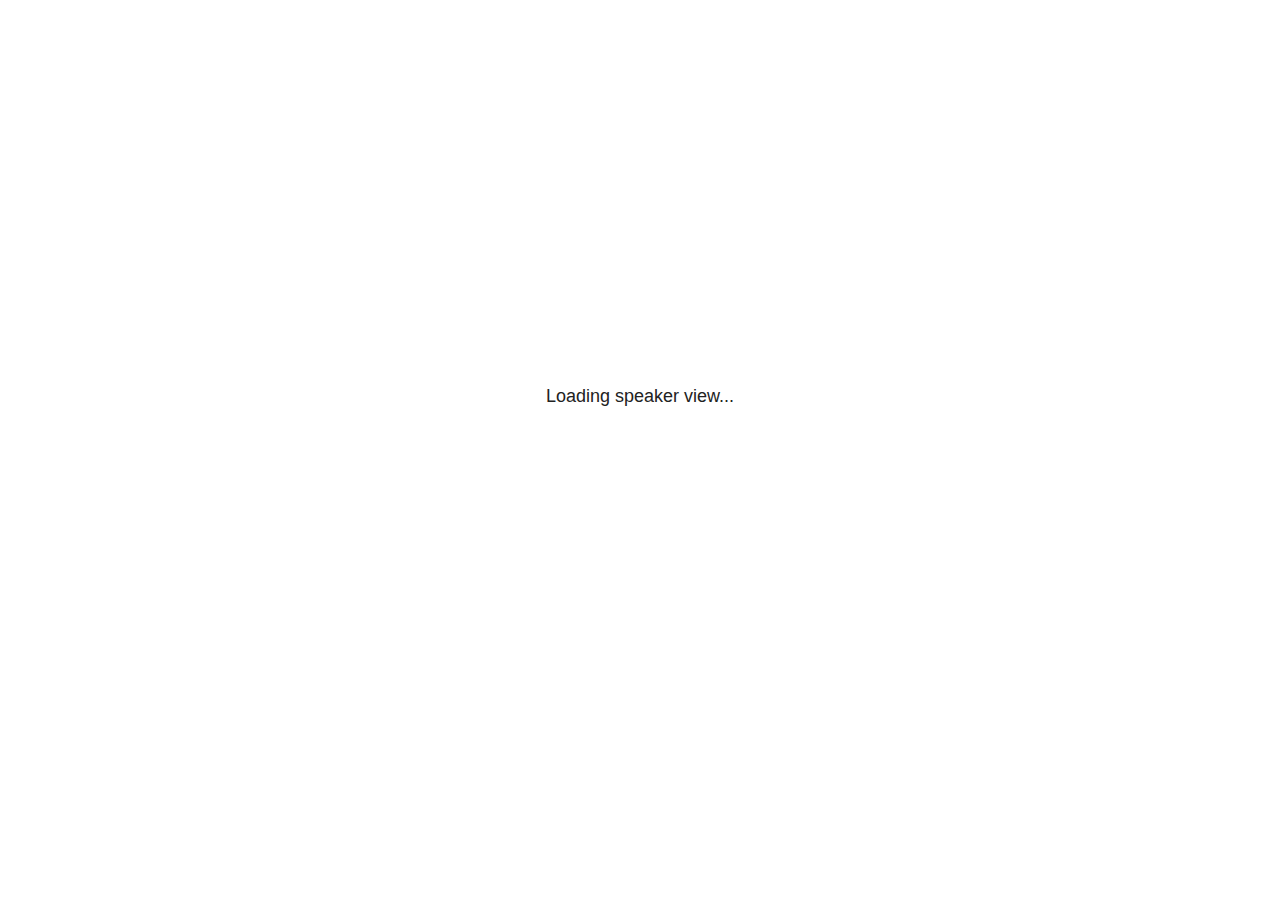
<file: canalStatPythonR_files/libs/revealjs/plugin/notes/speaker-view.html>
<html lang="en">
	<head>
		<meta charset="utf-8">

		<title>reveal.js - Speaker View</title>

		<style>
			body {
				font-family: Helvetica;
				font-size: 18px;
			}

			#current-slide,
			#upcoming-slide,
			#speaker-controls {
				padding: 6px;
				box-sizing: border-box;
				-moz-box-sizing: border-box;
			}

			#current-slide iframe,
			#upcoming-slide iframe {
				width: 100%;
				height: 100%;
				border: 1px solid #ddd;
			}

			#current-slide .label,
			#upcoming-slide .label {
				position: absolute;
				top: 10px;
				left: 10px;
				z-index: 2;
			}

			#connection-status {
				position: absolute;
				top: 0;
				left: 0;
				width: 100%;
				height: 100%;
				z-index: 20;
				padding: 30% 20% 20% 20%;
				font-size: 18px;
				color: #222;
				background: #fff;
				text-align: center;
				box-sizing: border-box;
				line-height: 1.4;
			}

			.overlay-element {
				height: 34px;
				line-height: 34px;
				padding: 0 10px;
				text-shadow: none;
				background: rgba( 220, 220, 220, 0.8 );
				color: #222;
				font-size: 14px;
			}

			.overlay-element.interactive:hover {
				background: rgba( 220, 220, 220, 1 );
			}

			#current-slide {
				position: absolute;
				width: 60%;
				height: 100%;
				top: 0;
				left: 0;
				padding-right: 0;
			}

			#upcoming-slide {
				position: absolute;
				width: 40%;
				height: 40%;
				right: 0;
				top: 0;
			}

			/* Speaker controls */
			#speaker-controls {
				position: absolute;
				top: 40%;
				right: 0;
				width: 40%;
				height: 60%;
				overflow: auto;
				font-size: 18px;
			}

				.speaker-controls-time.hidden,
				.speaker-controls-notes.hidden {
					display: none;
				}

				.speaker-controls-time .label,
				.speaker-controls-pace .label,
				.speaker-controls-notes .label {
					text-transform: uppercase;
					font-weight: normal;
					font-size: 0.66em;
					color: #666;
					margin: 0;
				}

				.speaker-controls-time, .speaker-controls-pace {
					border-bottom: 1px solid rgba( 200, 200, 200, 0.5 );
					margin-bottom: 10px;
					padding: 10px 16px;
					padding-bottom: 20px;
					cursor: pointer;
				}

				.speaker-controls-time .reset-button {
					opacity: 0;
					float: right;
					color: #666;
					text-decoration: none;
				}
				.speaker-controls-time:hover .reset-button {
					opacity: 1;
				}

				.speaker-controls-time .timer,
				.speaker-controls-time .clock {
					width: 50%;
				}

				.speaker-controls-time .timer,
				.speaker-controls-time .clock,
				.speaker-controls-time .pacing .hours-value,
				.speaker-controls-time .pacing .minutes-value,
				.speaker-controls-time .pacing .seconds-value {
					font-size: 1.9em;
				}

				.speaker-controls-time .timer {
					float: left;
				}

				.speaker-controls-time .clock {
					float: right;
					text-align: right;
				}

				.speaker-controls-time span.mute {
					opacity: 0.3;
				}

				.speaker-controls-time .pacing-title {
					margin-top: 5px;
				}

				.speaker-controls-time .pacing.ahead {
					color: blue;
				}

				.speaker-controls-time .pacing.on-track {
					color: green;
				}

				.speaker-controls-time .pacing.behind {
					color: red;
				}

				.speaker-controls-notes {
					padding: 10px 16px;
				}

				.speaker-controls-notes .value {
					margin-top: 5px;
					line-height: 1.4;
					font-size: 1.2em;
				}

			/* Layout selector */
			#speaker-layout {
				position: absolute;
				top: 10px;
				right: 10px;
				color: #222;
				z-index: 10;
			}
				#speaker-layout select {
					position: absolute;
					width: 100%;
					height: 100%;
					top: 0;
					left: 0;
					border: 0;
					box-shadow: 0;
					cursor: pointer;
					opacity: 0;

					font-size: 1em;
					background-color: transparent;

					-moz-appearance: none;
					-webkit-appearance: none;
					-webkit-tap-highlight-color: rgba(0, 0, 0, 0);
				}

				#speaker-layout select:focus {
					outline: none;
					box-shadow: none;
				}

			.clear {
				clear: both;
			}

			/* Speaker layout: Wide */
			body[data-speaker-layout="wide"] #current-slide,
			body[data-speaker-layout="wide"] #upcoming-slide {
				width: 50%;
				height: 45%;
				padding: 6px;
			}

			body[data-speaker-layout="wide"] #current-slide {
				top: 0;
				left: 0;
			}

			body[data-speaker-layout="wide"] #upcoming-slide {
				top: 0;
				left: 50%;
			}

			body[data-speaker-layout="wide"] #speaker-controls {
				top: 45%;
				left: 0;
				width: 100%;
				height: 50%;
				font-size: 1.25em;
			}

			/* Speaker layout: Tall */
			body[data-speaker-layout="tall"] #current-slide,
			body[data-speaker-layout="tall"] #upcoming-slide {
				width: 45%;
				height: 50%;
				padding: 6px;
			}

			body[data-speaker-layout="tall"] #current-slide {
				top: 0;
				left: 0;
			}

			body[data-speaker-layout="tall"] #upcoming-slide {
				top: 50%;
				left: 0;
			}

			body[data-speaker-layout="tall"] #speaker-controls {
				padding-top: 40px;
				top: 0;
				left: 45%;
				width: 55%;
				height: 100%;
				font-size: 1.25em;
			}

			/* Speaker layout: Notes only */
			body[data-speaker-layout="notes-only"] #current-slide,
			body[data-speaker-layout="notes-only"] #upcoming-slide {
				display: none;
			}

			body[data-speaker-layout="notes-only"] #speaker-controls {
				padding-top: 40px;
				top: 0;
				left: 0;
				width: 100%;
				height: 100%;
				font-size: 1.25em;
			}

			@media screen and (max-width: 1080px) {
				body[data-speaker-layout="default"] #speaker-controls {
					font-size: 16px;
				}
			}

			@media screen and (max-width: 900px) {
				body[data-speaker-layout="default"] #speaker-controls {
					font-size: 14px;
				}
			}

			@media screen and (max-width: 800px) {
				body[data-speaker-layout="default"] #speaker-controls {
					font-size: 12px;
				}
			}

		</style>
	</head>

	<body>

		<div id="connection-status">Loading speaker view...</div>

		<div id="current-slide"></div>
		<div id="upcoming-slide"><span class="overlay-element label">Upcoming</span></div>
		<div id="speaker-controls">
			<div class="speaker-controls-time">
				<h4 class="label">Time <span class="reset-button">Click to Reset</span></h4>
				<div class="clock">
					<span class="clock-value">0:00 AM</span>
				</div>
				<div class="timer">
					<span class="hours-value">00</span><span class="minutes-value">:00</span><span class="seconds-value">:00</span>
				</div>
				<div class="clear"></div>

				<h4 class="label pacing-title" style="display: none">Pacing – Time to finish current slide</h4>
				<div class="pacing" style="display: none">
					<span class="hours-value">00</span><span class="minutes-value">:00</span><span class="seconds-value">:00</span>
				</div>
			</div>

			<div class="speaker-controls-notes hidden">
				<h4 class="label">Notes</h4>
				<div class="value"></div>
			</div>
		</div>
		<div id="speaker-layout" class="overlay-element interactive">
			<span class="speaker-layout-label"></span>
			<select class="speaker-layout-dropdown"></select>
		</div>

		<script>

			(function() {

				var notes,
					notesValue,
					currentState,
					currentSlide,
					upcomingSlide,
					layoutLabel,
					layoutDropdown,
					pendingCalls = {},
					lastRevealApiCallId = 0,
					connected = false;

				var SPEAKER_LAYOUTS = {
					'default': 'Default',
					'wide': 'Wide',
					'tall': 'Tall',
					'notes-only': 'Notes only'
				};

				setupLayout();

				var connectionStatus = document.querySelector( '#connection-status' );
				var connectionTimeout = setTimeout( function() {
					connectionStatus.innerHTML = 'Error connecting to main window.<br>Please try closing and reopening the speaker view.';
				}, 5000 );

				window.addEventListener( 'message', function( event ) {

					clearTimeout( connectionTimeout );
					connectionStatus.style.display = 'none';

					var data = JSON.parse( event.data );

					// The overview mode is only useful to the reveal.js instance
					// where navigation occurs so we don't sync it
					if( data.state ) delete data.state.overview;

					// Messages sent by the notes plugin inside of the main window
					if( data && data.namespace === 'reveal-notes' ) {
						if( data.type === 'connect' ) {
							handleConnectMessage( data );
						}
						else if( data.type === 'state' ) {
							handleStateMessage( data );
						}
						else if( data.type === 'return' ) {
							pendingCalls[data.callId](data.result);
							delete pendingCalls[data.callId];
						}
					}
					// Messages sent by the reveal.js inside of the current slide preview
					else if( data && data.namespace === 'reveal' ) {
						if( /ready/.test( data.eventName ) ) {
							// Send a message back to notify that the handshake is complete
							window.opener.postMessage( JSON.stringify({ namespace: 'reveal-notes', type: 'connected'} ), '*' );
						}
						else if( /slidechanged|fragmentshown|fragmenthidden|paused|resumed/.test( data.eventName ) && currentState !== JSON.stringify( data.state ) ) {

							window.opener.postMessage( JSON.stringify({ method: 'setState', args: [ data.state ]} ), '*' );

						}
					}

				} );

				/**
				 * Asynchronously calls the Reveal.js API of the main frame.
				 */
				function callRevealApi( methodName, methodArguments, callback ) {

					var callId = ++lastRevealApiCallId;
					pendingCalls[callId] = callback;
					window.opener.postMessage( JSON.stringify( {
						namespace: 'reveal-notes',
						type: 'call',
						callId: callId,
						methodName: methodName,
						arguments: methodArguments
					} ), '*' );

				}

				/**
				 * Called when the main window is trying to establish a
				 * connection.
				 */
				function handleConnectMessage( data ) {

					if( connected === false ) {
						connected = true;

						setupIframes( data );
						setupKeyboard();
						setupNotes();
						setupTimer();
					}

				}

				/**
				 * Called when the main window sends an updated state.
				 */
				function handleStateMessage( data ) {

					// Store the most recently set state to avoid circular loops
					// applying the same state
					currentState = JSON.stringify( data.state );

					// No need for updating the notes in case of fragment changes
					if ( data.notes ) {
						notes.classList.remove( 'hidden' );
						notesValue.style.whiteSpace = data.whitespace;
						if( data.markdown ) {
							notesValue.innerHTML = marked( data.notes );
						}
						else {
							notesValue.innerHTML = data.notes;
						}
					}
					else {
						notes.classList.add( 'hidden' );
					}

					// Update the note slides
					currentSlide.contentWindow.postMessage( JSON.stringify({ method: 'setState', args: [ data.state ] }), '*' );
					upcomingSlide.contentWindow.postMessage( JSON.stringify({ method: 'setState', args: [ data.state ] }), '*' );
					upcomingSlide.contentWindow.postMessage( JSON.stringify({ method: 'next' }), '*' );

				}

				// Limit to max one state update per X ms
				handleStateMessage = debounce( handleStateMessage, 200 );

				/**
				 * Forward keyboard events to the current slide window.
				 * This enables keyboard events to work even if focus
				 * isn't set on the current slide iframe.
				 *
				 * Block F5 default handling, it reloads and disconnects
				 * the speaker notes window.
				 */
				function setupKeyboard() {

					document.addEventListener( 'keydown', function( event ) {
						if( event.keyCode === 116 || ( event.metaKey && event.keyCode === 82 ) ) {
							event.preventDefault();
							return false;
						}
						currentSlide.contentWindow.postMessage( JSON.stringify({ method: 'triggerKey', args: [ event.keyCode ] }), '*' );
					} );

				}

				/**
				 * Creates the preview iframes.
				 */
				function setupIframes( data ) {

					var params = [
						'receiver',
						'progress=false',
						'history=false',
						'transition=none',
						'autoSlide=0',
						'backgroundTransition=none'
					].join( '&' );

					var urlSeparator = /\?/.test(data.url) ? '&' : '?';
					var hash = '#/' + data.state.indexh + '/' + data.state.indexv;
					var currentURL = data.url + urlSeparator + params + '&postMessageEvents=true' + hash;
					var upcomingURL = data.url + urlSeparator + params + '&controls=false' + hash;

					currentSlide = document.createElement( 'iframe' );
					currentSlide.setAttribute( 'width', 1280 );
					currentSlide.setAttribute( 'height', 1024 );
					currentSlide.setAttribute( 'src', currentURL );
					document.querySelector( '#current-slide' ).appendChild( currentSlide );

					upcomingSlide = document.createElement( 'iframe' );
					upcomingSlide.setAttribute( 'width', 640 );
					upcomingSlide.setAttribute( 'height', 512 );
					upcomingSlide.setAttribute( 'src', upcomingURL );
					document.querySelector( '#upcoming-slide' ).appendChild( upcomingSlide );

				}

				/**
				 * Setup the notes UI.
				 */
				function setupNotes() {

					notes = document.querySelector( '.speaker-controls-notes' );
					notesValue = document.querySelector( '.speaker-controls-notes .value' );

				}

				function getTimings( callback ) {

					callRevealApi( 'getSlidesAttributes', [], function ( slideAttributes ) {
						callRevealApi( 'getConfig', [], function ( config ) {
							var totalTime = config.totalTime;
							var minTimePerSlide = config.minimumTimePerSlide || 0;
							var defaultTiming = config.defaultTiming;
							if ((defaultTiming == null) && (totalTime == null)) {
								callback(null);
								return;
							}
							// Setting totalTime overrides defaultTiming
							if (totalTime) {
								defaultTiming = 0;
							}
							var timings = [];
							for ( var i in slideAttributes ) {
								var slide = slideAttributes[ i ];
								var timing = defaultTiming;
								if( slide.hasOwnProperty( 'data-timing' )) {
									var t = slide[ 'data-timing' ];
									timing = parseInt(t);
									if( isNaN(timing) ) {
										console.warn("Could not parse timing '" + t + "' of slide " + i + "; using default of " + defaultTiming);
										timing = defaultTiming;
									}
								}
								timings.push(timing);
							}
							if ( totalTime ) {
								// After we've allocated time to individual slides, we summarize it and
								// subtract it from the total time
								var remainingTime = totalTime - timings.reduce( function(a, b) { return a + b; }, 0 );
								// The remaining time is divided by the number of slides that have 0 seconds
								// allocated at the moment, giving the average time-per-slide on the remaining slides
								var remainingSlides = (timings.filter( function(x) { return x == 0 }) ).length
								var timePerSlide = Math.round( remainingTime / remainingSlides, 0 )
								// And now we replace every zero-value timing with that average
								timings = timings.map( function(x) { return (x==0 ? timePerSlide : x) } );
							}
							var slidesUnderMinimum = timings.filter( function(x) { return (x < minTimePerSlide) } ).length
							if ( slidesUnderMinimum ) {
								message = "The pacing time for " + slidesUnderMinimum + " slide(s) is under the configured minimum of " + minTimePerSlide + " seconds. Check the data-timing attribute on individual slides, or consider increasing the totalTime or minimumTimePerSlide configuration options (or removing some slides).";
								alert(message);
							}
							callback( timings );
						} );
					} );

				}

				/**
				 * Return the number of seconds allocated for presenting
				 * all slides up to and including this one.
				 */
				function getTimeAllocated( timings, callback ) {

					callRevealApi( 'getSlidePastCount', [], function ( currentSlide ) {
						var allocated = 0;
						for (var i in timings.slice(0, currentSlide + 1)) {
							allocated += timings[i];
						}
						callback( allocated );
					} );

				}

				/**
				 * Create the timer and clock and start updating them
				 * at an interval.
				 */
				function setupTimer() {

					var start = new Date(),
					timeEl = document.querySelector( '.speaker-controls-time' ),
					clockEl = timeEl.querySelector( '.clock-value' ),
					hoursEl = timeEl.querySelector( '.hours-value' ),
					minutesEl = timeEl.querySelector( '.minutes-value' ),
					secondsEl = timeEl.querySelector( '.seconds-value' ),
					pacingTitleEl = timeEl.querySelector( '.pacing-title' ),
					pacingEl = timeEl.querySelector( '.pacing' ),
					pacingHoursEl = pacingEl.querySelector( '.hours-value' ),
					pacingMinutesEl = pacingEl.querySelector( '.minutes-value' ),
					pacingSecondsEl = pacingEl.querySelector( '.seconds-value' );

					var timings = null;
					getTimings( function ( _timings ) {

						timings = _timings;
						if (_timings !== null) {
							pacingTitleEl.style.removeProperty('display');
							pacingEl.style.removeProperty('display');
						}

						// Update once directly
						_updateTimer();

						// Then update every second
						setInterval( _updateTimer, 1000 );

					} );


					function _resetTimer() {

						if (timings == null) {
							start = new Date();
							_updateTimer();
						}
						else {
							// Reset timer to beginning of current slide
							getTimeAllocated( timings, function ( slideEndTimingSeconds ) {
								var slideEndTiming = slideEndTimingSeconds * 1000;
								callRevealApi( 'getSlidePastCount', [], function ( currentSlide ) {
									var currentSlideTiming = timings[currentSlide] * 1000;
									var previousSlidesTiming = slideEndTiming - currentSlideTiming;
									var now = new Date();
									start = new Date(now.getTime() - previousSlidesTiming);
									_updateTimer();
								} );
							} );
						}

					}

					timeEl.addEventListener( 'click', function() {
						_resetTimer();
						return false;
					} );

					function _displayTime( hrEl, minEl, secEl, time) {

						var sign = Math.sign(time) == -1 ? "-" : "";
						time = Math.abs(Math.round(time / 1000));
						var seconds = time % 60;
						var minutes = Math.floor( time / 60 ) % 60 ;
						var hours = Math.floor( time / ( 60 * 60 )) ;
						hrEl.innerHTML = sign + zeroPadInteger( hours );
						if (hours == 0) {
							hrEl.classList.add( 'mute' );
						}
						else {
							hrEl.classList.remove( 'mute' );
						}
						minEl.innerHTML = ':' + zeroPadInteger( minutes );
						if (hours == 0 && minutes == 0) {
							minEl.classList.add( 'mute' );
						}
						else {
							minEl.classList.remove( 'mute' );
						}
						secEl.innerHTML = ':' + zeroPadInteger( seconds );
					}

					function _updateTimer() {

						var diff, hours, minutes, seconds,
						now = new Date();

						diff = now.getTime() - start.getTime();

						clockEl.innerHTML = now.toLocaleTimeString( 'en-US', { hour12: true, hour: '2-digit', minute:'2-digit' } );
						_displayTime( hoursEl, minutesEl, secondsEl, diff );
						if (timings !== null) {
							_updatePacing(diff);
						}

					}

					function _updatePacing(diff) {

						getTimeAllocated( timings, function ( slideEndTimingSeconds ) {
							var slideEndTiming = slideEndTimingSeconds * 1000;

							callRevealApi( 'getSlidePastCount', [], function ( currentSlide ) {
								var currentSlideTiming = timings[currentSlide] * 1000;
								var timeLeftCurrentSlide = slideEndTiming - diff;
								if (timeLeftCurrentSlide < 0) {
									pacingEl.className = 'pacing behind';
								}
								else if (timeLeftCurrentSlide < currentSlideTiming) {
									pacingEl.className = 'pacing on-track';
								}
								else {
									pacingEl.className = 'pacing ahead';
								}
								_displayTime( pacingHoursEl, pacingMinutesEl, pacingSecondsEl, timeLeftCurrentSlide );
							} );
						} );
					}

				}

				/**
				 * Sets up the speaker view layout and layout selector.
				 */
				function setupLayout() {

					layoutDropdown = document.querySelector( '.speaker-layout-dropdown' );
					layoutLabel = document.querySelector( '.speaker-layout-label' );

					// Render the list of available layouts
					for( var id in SPEAKER_LAYOUTS ) {
						var option = document.createElement( 'option' );
						option.setAttribute( 'value', id );
						option.textContent = SPEAKER_LAYOUTS[ id ];
						layoutDropdown.appendChild( option );
					}

					// Monitor the dropdown for changes
					layoutDropdown.addEventListener( 'change', function( event ) {

						setLayout( layoutDropdown.value );

					}, false );

					// Restore any currently persisted layout
					setLayout( getLayout() );

				}

				/**
				 * Sets a new speaker view layout. The layout is persisted
				 * in local storage.
				 */
				function setLayout( value ) {

					var title = SPEAKER_LAYOUTS[ value ];

					layoutLabel.innerHTML = 'Layout' + ( title ? ( ': ' + title ) : '' );
					layoutDropdown.value = value;

					document.body.setAttribute( 'data-speaker-layout', value );

					// Persist locally
					if( supportsLocalStorage() ) {
						window.localStorage.setItem( 'reveal-speaker-layout', value );
					}

				}

				/**
				 * Returns the ID of the most recently set speaker layout
				 * or our default layout if none has been set.
				 */
				function getLayout() {

					if( supportsLocalStorage() ) {
						var layout = window.localStorage.getItem( 'reveal-speaker-layout' );
						if( layout ) {
							return layout;
						}
					}

					// Default to the first record in the layouts hash
					for( var id in SPEAKER_LAYOUTS ) {
						return id;
					}

				}

				function supportsLocalStorage() {

					try {
						localStorage.setItem('test', 'test');
						localStorage.removeItem('test');
						return true;
					}
					catch( e ) {
						return false;
					}

				}

				function zeroPadInteger( num ) {

					var str = '00' + parseInt( num );
					return str.substring( str.length - 2 );

				}

				/**
				 * Limits the frequency at which a function can be called.
				 */
				function debounce( fn, ms ) {

					var lastTime = 0,
						timeout;

					return function() {

						var args = arguments;
						var context = this;

						clearTimeout( timeout );

						var timeSinceLastCall = Date.now() - lastTime;
						if( timeSinceLastCall > ms ) {
							fn.apply( context, args );
							lastTime = Date.now();
						}
						else {
							timeout = setTimeout( function() {
								fn.apply( context, args );
								lastTime = Date.now();
							}, ms - timeSinceLastCall );
						}

					}

				}

			})();

		</script>
	</body>
</html>
</file>
